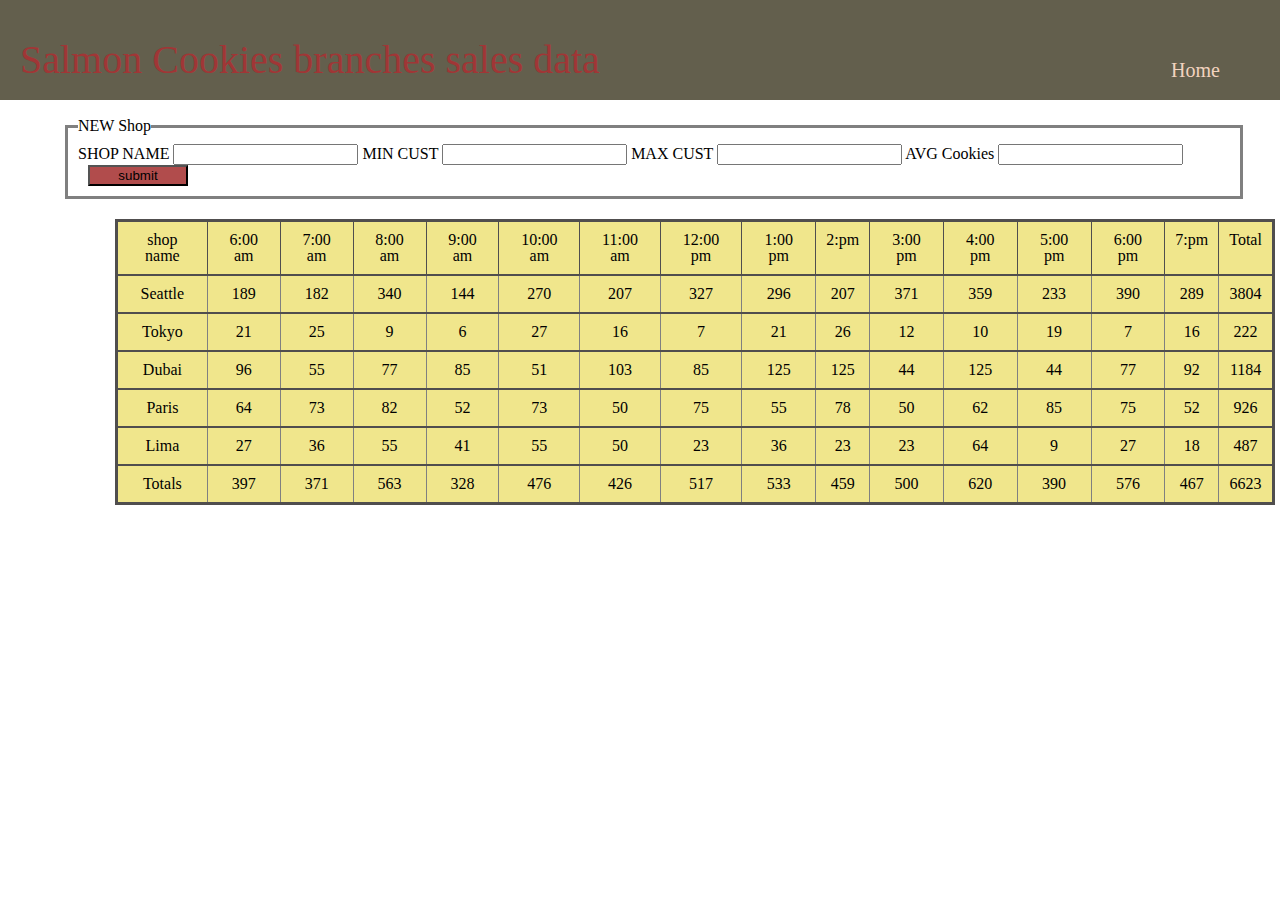
<file: sales.html>
<!DOCTYPE html>
<html lang="en">
<head>
    <meta charset="UTF-8">
    <meta http-equiv="X-UA-Compatible" content="IE=edge">
    <meta name="viewport" content="width=device-width, initial-scale=1.0">
    <link rel="stylesheet" href="js/css/reset.css">
    <link rel="stylesheet" href="js/css/datasales.css">
    <title>sales data</title>
   
</head>
<body>
    <header>
        <h2>Salmon Cookies branches sales data</h2>
        <nav>
            <ul>
                <li><a href="/">Home</a></li>
            </ul>
        </nav>

    </header>
    <main>
        <fieldset>
            <legend>NEW Shop</legend>

            <form id="newShopForm">

                <label for="shopName">SHOP NAME</label>
                <input type="text" id="shopName">
                <label for="minCust">MIN CUST</label>
                <input type="number" id="minCust">
                <label for="maxCust">MAX CUST</label>
                <input type="number" id="maxCust">
                <label for="avgCookies">AVG Cookies</label>
                <input  id="avgCookies">
                <input type="submit" value="submit">
                
            </form>
        </fieldset>
        <div id="BranchesSales">

        </div>


    </main>
    <footer>

    </footer>
    <script src="js/app.js"></script>
</body>
</html>
</file>
<file: js/css/datasales.css>
header {
    /* border: solid 5px; */
    display: inline-block;
    width: 100%;    
     background-color: #635F4D;
     height: 100px;

}
header nav ul li {
    margin: 60px 60px;
    float: right;
    
}
header nav ul li a {
    text-decoration: none;
    color: #F2D3BF;
    font-size: 15pt;
 
}

header h2 {
    position: absolute;
    font-size: 30pt;
    text-align: left;
    margin: 40px 0 0 20px;
    font-family: 'Dancing Script', cursive;
    color: rgb(160, 54, 54);

}
main {
    /* border: solid #6B6B2E  5px ; */
    width: 100%;
    height: 100%;
    position: relative;
    display: inline-block;
    padding: 15px;
    
    
}
main fieldset {
    margin-left: 50px;
    width: 90%;
    border: solid 3px gray;
    padding: 10px;

}
#newShopForm input:last-child {
    width: 100px;
    margin-left: 10px;
    background-color: rgb(177, 76, 76);
}
#BranchesSales table  {
    margin: 20px;
    margin-left: 100px;
    border: grey 5px;
    background-color: khaki;
    padding: 5px;
    border: 3px solid rgb(80, 78, 78);
    
}
#BranchesSales table tr    {
    
    border: 2px solid rgb(80, 78, 78);
}
#BranchesSales table tr th   {
    /* margin: 20px; */
    /* margin-left: 20%; */
    border: 1px solid rgb(80, 78, 78);
    padding: 10px;
    
}

#BranchesSales table tr td {
    border: 1px solid gray;
    text-align: center;
    padding: 10px;

}
</file>
